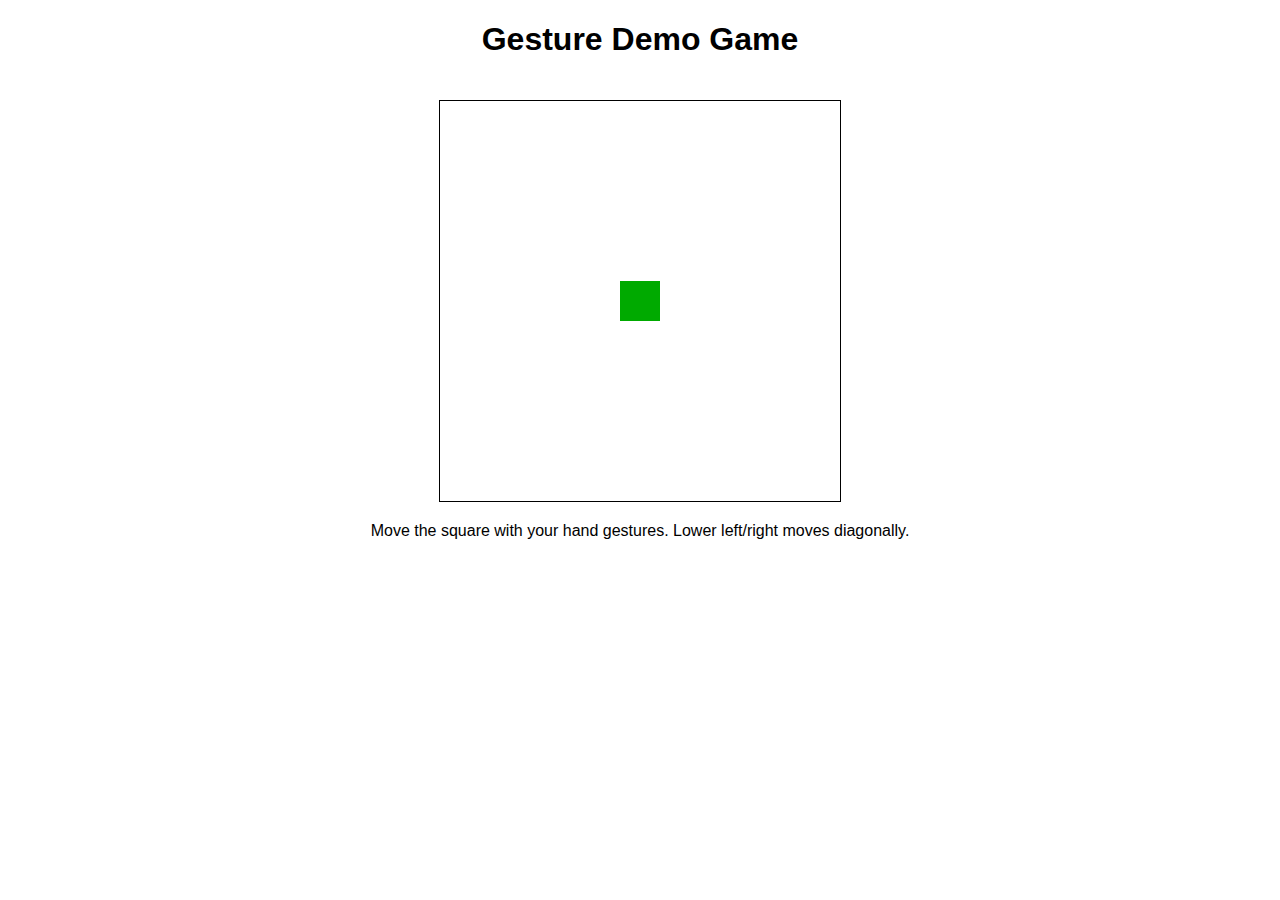
<file: GestGame/index.html>
<!DOCTYPE html>
<html>
<head>
    <meta charset="UTF-8">
    <title>Gesture Demo Game</title>
    <link rel="stylesheet" href="css/style.css">
</head>
<body>
    <h1>Gesture Demo Game</h1>
    <canvas id="gameCanvas" width="400" height="400"></canvas>
    <p>Move the square with your hand gestures. Lower left/right moves diagonally.</p>
    <script src="js/gest.js"></script>
    <script src="js/game.js"></script>
</body>
</html>
</file>
<file: GestGame/css/style.css>
body { text-align: center; font-family: sans-serif; }
canvas { border: 1px solid #000; margin-top: 20px; }
</file>
